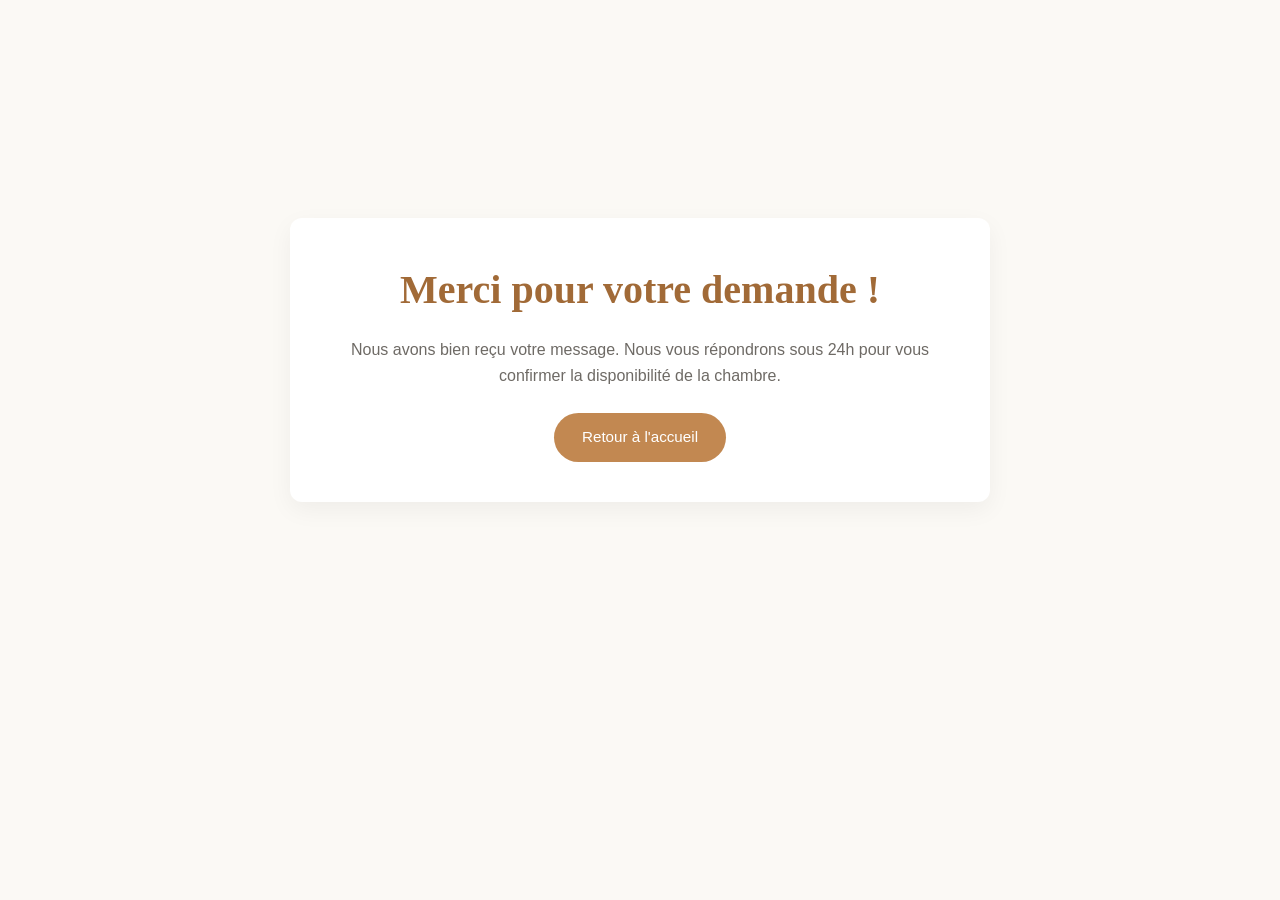
<file: merci.html>
<!DOCTYPE html>
<html lang="fr">
<head>
    <meta charset="UTF-8">
    <meta name="viewport" content="width=device-width, initial-scale=1.0">
    <title>Demande envoyée | Les Quatre Temps</title>
    <link rel="stylesheet" href="style.css">
</head>
<body class="bg-light">
    <div style="min-height: 80vh; display: flex; align-items: center; justify-content: center; text-align: center; padding: 20px;">
        <div class="reservation-form">
            <h1 style="font-family: var(--font-heading); color: var(--primary-dark); font-size: 2.5rem; margin-bottom: 15px;">Merci pour votre demande !</h1>
            <p style="color: var(--text-muted); margin-bottom: 25px;">Nous avons bien reçu votre message. Nous vous répondrons sous 24h pour vous confirmer la disponibilité de la chambre.</p>
            <a href="index.html" class="btn btn-primary">Retour à l'accueil</a>
        </div>
    </div>
</body>
</html>
<html lang="en">
<head>
    <meta charset="UTF-8">
    <meta name="viewport" content="width=device-width, initial-scale=1.0">
    <title>Document</title>
</head>
<body>
    
</body>
</html>
</file>
<file: style.css>
/* ==========================================
   VARIABLES & PALETTE DE COULEURS PROVENÇALE
   ========================================== */
:root {
    --primary: #c28851;        /* Ochre chaleureux */
    --primary-dark: #a16a37;   /* Ochre foncé */
    --secondary: #5c6b57;      /* Vert olive */
    --bg-light: #fbf9f5;       /* Beige/Crème doux */
    --text-main: #2b2927;      /* Anthracite très doux */
    --text-muted: #6e6a65;     /* Gris/Brun atténué */
    --white: #ffffff;
    
    --font-heading: 'Cormorant Garamond', Georgia, serif;
    --font-body: 'Plus Jakarta Sans', sans-serif;
    
    --radius: 12px;
    --transition: all 0.3s ease;
}

/* ==========================================
   RESET & BASES
   ========================================== */
* {
    margin: 0;
    padding: 0;
    box-sizing: border-box;
}

html {
    scroll-behavior: smooth;
}

body {
    font-family: var(--font-body);
    background-color: var(--white);
    color: var(--text-main);
    line-height: 1.6;
}

h1, h2, h3 {
    font-family: var(--font-heading);
    font-weight: 600;
    color: var(--text-main);
}

a {
    text-decoration: none;
    color: inherit;
}

ul {
    list-style: none;
}

.container {
    width: 90%;
    max-width: 1200px;
    margin: 0 auto;
}


/* ==========================================
   BOUTONS
   ========================================== */
.btn {
    display: inline-block;
    padding: 12px 28px;
    border-radius: 50px;
    font-weight: 500;
    font-size: 0.95rem;
    transition: var(--transition);
    cursor: pointer;
}

.btn-primary {
    background-color: var(--primary);
    color: var(--white);
}

.btn-primary:hover {
    background-color: var(--primary-dark);
}

.btn-secondary {
    background-color: transparent;
    color: var(--white);
    border: 1px solid var(--white);
}

.btn-secondary:hover {
    background-color: rgba(255, 255, 255, 0.2);
}

.btn-link {
    color: var(--primary);
    font-weight: 600;
}

.btn-link:hover {
    color: var(--primary-dark);
}

/* ==========================================
   EN-TÊTE / NAVIGATION
   ========================================== */
.header {
    position: sticky;
    top: 0;
    background-color: rgba(255, 255, 255, 0.95);
    backdrop-filter: blur(8px);
    border-bottom: 1px solid #f0ebe1;
    z-index: 1000;
}

.nav-container {
    display: flex;
    justify-content: space-between;
    align-items: center;
    padding: 18px 5%;
    max-width: 1300px;
    margin: 0 auto;
}

.logo span {
    font-family: var(--font-heading);
    font-size: 1.6rem;
    font-weight: 600;
    color: var(--primary-dark);
    letter-spacing: 0.5px;
}

.nav-links {
    display: flex;
    gap: 32px;
}

.nav-links a {
    color: var(--text-main);
    font-size: 0.95rem;
    transition: var(--transition);
}

.nav-links a:hover {
    color: var(--primary);
}

/* Conteneur principal logo + titre */
.brand-container {
  display: flex;
  align-items: center;
  gap: 12px; /* Espace entre le logo et le texte */
}

/* Style de l'image du logo */
.brand-logo {
  width: 70px;        /* Ajuste la taille selon tes préférences */
  height: 70px;
  object-fit: contain;
}

/* Style du texte du titre */
.brand-title {
  font-family: 'Playfair Display', 'Georgia', serif;
  font-size: 1.5rem;
  color: #A07855;     /* Couleur dorée / terracotta de ton charte */
  font-weight: 600;
}

/* ==========================================
   HERO SECTION
   ========================================== */

   /* ==========================================
   HERO SECTION AVEC VIDÉO
   ========================================== */


/* La vidéo couvre tout l'espace */
.hero {
  position: relative;
  height: 80vh; /* Hauteur ajustée sur ordinateur */
  display: flex;
  align-items: center;
  justify-content: center;
  text-align: center;
  color: var(--white);
  padding: 0 20px;
  overflow: hidden;
}

.hero-video {
  position: absolute;
  top: 0;
  left: 0;
  width: 100%;
  height: 100%;
  object-fit: cover; /* Remplit tout le conteneur sans déformer les proportions */
  z-index: 1;
}

/* Le contenu passe au-dessus de la vidéo et du filtre */
.hero-content {
    position: relative;
    max-width: 800px;
    z-index: 3;
}


.badge {
    text-transform: uppercase;
    letter-spacing: 2px;
    font-size: 0.8rem;
    background-color: rgba(255, 255, 255, 0.2);
    padding: 6px 16px;
    border-radius: 30px;
    backdrop-filter: blur(4px);
}

.hero h1 {
    font-size: 3.5rem;
    margin: 20px 0;
    color: var(--white);
    line-height: 1.15;
}

.hero p {
    font-size: 1.2rem;
    margin-bottom: 30px;
    opacity: 0.9;
    font-weight: 300;
}

.hero-buttons {
    display: flex;
    gap: 16px;
    justify-content: center;
}

/* ==========================================
   SECTIONS GÉNÉRALES & CARTES
   ========================================== */
.section {
    padding: 40px 0;
}

.bg-light {
    background-color: var(--bg-light);
}

.section-header {
    text-align: center;
    max-width: 650px;
    margin: 0 auto 60px auto;
}

.section-header h2 {
    font-size: 2.6rem;
    margin-bottom: 12px;
}

.section-header p {
    color: var(--text-muted);
}

/* Grille des chambres */
.cards-grid {
    display: grid;
    grid-template-columns: repeat(auto-fit, minmax(320px, 1fr));
    gap: 30px;
}

.card {
    background-color: var(--white);
    border-radius: var(--radius);
    overflow: hidden;
    box-shadow: 0 8px 24px rgba(0,0,0,0.05);
    transition: var(--transition);
}

.card:hover {
    transform: translateY(-6px);
    box-shadow: 0 12px 32px rgba(0,0,0,0.1);
}

.placeholder-img {
    height: 220px;
    background-color: var(--secondary);
    color: var(--white);
    display: flex;
    align-items: center;
    justify-content: center;
    font-family: var(--font-heading);
    font-size: 1.5rem;
}

.card-body {
    padding: 24px;
}

.card-body h3 {
    font-size: 1.6rem;
    margin-bottom: 10px;
}

.card-body p {
    color: var(--text-muted);
    font-size: 0.95rem;
    margin-bottom: 20px;
}

.card-footer {
    display: flex;
    justify-content: space-between;
    align-items: center;
    border-top: 1px solid #f0ebe1;
    padding-top: 15px;
}

.price {
    font-weight: 600;
    font-size: 0.9rem;
    color: var(--text-main);
}

/* --- CARROUSEL INFINI --- */

.carousel-container {
  position: relative;
  width: 100%;
  height: 200px;
  overflow: hidden;
  border-top-left-radius: 12px;
  border-top-right-radius: 12px;
}

.carousel {
  width: 100%;
  height: 100%;
  overflow: hidden;
}

.carousel-track {
  display: flex;
  height: 100%;
  transition: transform 0.4s ease-in-out;
  width: 100%;
}

.carousel-track img {
  width: 100%;
  height: 100%;
  object-fit: cover;
  flex-shrink: 0;
}

/* Flèches cliquables */
.arrow {
  position: absolute;
  top: 50%;
  transform: translateY(-50%);
  background: rgba(0, 0, 0, 0.4);
  color: white;
  border: none;
  font-size: 18px;
  width: 32px;
  height: 32px;
  display: flex;
  align-items: center;
  justify-content: center;
  cursor: pointer;
  border-radius: 50%;
  z-index: 20;
  transition: background 0.2s ease;
  user-select: none;
}

.arrow:hover {
  background: rgba(0, 0, 0, 0.7);
}

.arrow.prev { left: 8px; }
.arrow.next { right: 8px; }


/* Grille des SERVICES */

.features-grid {
  display: grid;
  grid-template-columns: repeat(auto-fit, minmax(260px, 1fr));
  gap: 60px;
  text-align: center;
}

.feature-icon {
  font-size: 2.2rem;
  color: #A07855; /* La couleur dorée/terracotta de ta charte */
  margin-bottom: 16px;
}

.feature-item h3 {
    font-size: 1.5rem;
    margin-bottom: 10px;
}

.feature-item p {
    color: var(--text-muted);
    font-size: 0.95rem;
}


/* ==========================================
   FORMULAIRE DE RÉSERVATION
   ========================================== */

#reservation .section-header p {
    color: #000000;
}
.section-white {
    background-image: url(imagemer.jpeg);
    background-size: cover;          /* Étire l'image pour remplir toute la zone */
    background-position: top center;     /* Centre l'image parfaitement */
    background-repeat: no-repeat;    /* Empêche l'image de se répéter en mosaïque */
    box-shadow: 0 8px 24px rgba(0,0,0,0.05);
    padding: 40px 0;
}

.reservation-form {
    max-width: 700px;
    margin: 0 auto;
    background-color: white;
    padding: 40px;
    border-radius: var(--radius);
    box-shadow: 0 8px 24px rgba(0,0,0,0.05);
}

.form-group-double {
    display: grid;
    grid-template-columns: 1fr 1fr;
    gap: 20px;
}

.form-group {
    margin-bottom: 20px;
    display: flex;
    flex-direction: column;
}

.form-group label {
    font-weight: 500;
    font-size: 0.9rem;
    margin-bottom: 8px;
    color: var(--text-main);
}

.form-group input,
.form-group select,
.form-group textarea {
    padding: 12px 16px;
    border: 1px solid #e0d8cc;
    border-radius: 8px;
    font-family: var(--font-body);
    font-size: 0.95rem;
    color: var(--text-main);
    background-color: #faf8f5;
    transition: var(--transition);
}

.form-group input:focus,
.form-group select:focus,
.form-group textarea:focus {
    outline: none;
    border-color: var(--primary);
    background-color: var(--white);
    box-shadow: 0 0 0 3px rgba(194, 136, 81, 0.15);
}

.btn-submit {
    width: 100%;
    text-align: center;
    border: none;
    margin-top: 10px;
}

@media (max-width: 600px) {
    .form-group-double {
        grid-template-columns: 1fr;
    }
    .reservation-form {
        padding: 24px;
    }
}


/* ==========================================
   PIED DE PAGE
   ========================================== */
.footer {
    background-color: var(--text-main);
    color: var(--white);
    padding: 60px 0 30px 0;
}

.footer-content {
    display: flex;
    flex-direction: column;
    align-items: center;
    text-align: center;
    gap: 30px;
}

.footer-info h3 {
    color: var(--white);
    font-size: 1.8rem;
    margin-bottom: 15px;
}

.footer-info p {
    color: #b5b0aa;
    margin-bottom: 6px;
    font-size: 0.95rem;
}

.footer-copy {
    border-top: 1px solid #3d3a37;
    width: 100%;
    padding-top: 20px;
    color: #8c8680;
    font-size: 0.85rem;
}

/* --- LIGHTBOX (GALERIE PLEIN ÉCRAN) --- */
.lightbox {
  display: none;
  position: fixed;
  z-index: 2000;
  top: 0;
  left: 0;
  width: 100%;
  height: 100%;
  background-color: rgba(0, 0, 0, 0.8); /* Arrière-plan assombri */
  backdrop-filter: blur(5px);
  justify-content: center;
  align-items: center;
}

.lightbox.active {
  display: flex;
}

.lightbox-content {
  max-width: 90%;
  max-height: 85vh;
  display: flex;
  justify-content: center;
  align-items: center;
}

.lightbox-content img {
  max-width: 100%;
  max-height: 85vh;
  object-fit: contain;
  border-radius: 8px;
  box-shadow: 0 10px 30px rgba(0,0,0,0.5);
}

/* Boutons de fermeture et navigation */
.lightbox-close {
  position: absolute;
  top: 20px;
  right: 35px;
  color: #fff;
  font-size: 40px;
  font-weight: bold;
  cursor: pointer;
  z-index: 2001;
}

.lightbox-prev,
.lightbox-next {
  position: absolute;
  top: 50%;
  transform: translateY(-50%);
  background: NONE;
  color: white;
  border: none;
  font-size: 25px;
  padding: 15px;
  cursor: pointer;
  border-radius: 50%;
  transition: background 0.3s;
  text-shadow: 
    -0.5px -0.5px 0 #000,  
     0.5px -0.5px 0 #000,
    -0.5px  0.5px 0 #000,
     0.5px  0.5px 0 #000;
}

.lightbox-prev:hover,
.lightbox-next:hover {
  background: rgba(255, 255, 255, 0.3);
}

.lightbox-prev { left: 20px; }
.lightbox-next { right: 20px; }

/* Responsive LIGHTBOX (mobiles/tablettes) */

@media (max-width: 768px) {
  .lightbox-prev { left: 10px; padding: 10px 14px; font-size: 20px; }
  .lightbox-next { right: 10px; padding: 10px 14px; font-size: 20px; }
  .lightbox-close { top: 15px; right: 20px; font-size: 32px; }
}

/* Responsive (mobiles/tablettes) */
@media (max-width: 768px) {
    .nav-links {
        display: none; /* À remplacer idéalement par un menu burger */
    }


/* Responsive Ajustement en-tête */
  
  /* Ajustement de la barre de navigation */
  .nav-container {
    padding: 14px 12px;
  }

  /* Ajustement du logo */
  .brand-logo {
    width: 55px;
    height: 55px;
  }

  /* Espace entre logo et titre */
  .brand-container {
    gap: 8px;
  }

  /* Ajustement de la taille du titre */
  .brand-title {
    font-size: 1.15rem;
    white-space: nowrap;
  }

  /* Ajustement UNIQUEMENT du bouton Réserver dans la barre de navigation */
  .nav-container a.btn,
  .nav-container button {
    padding: 8px 16px;
    font-size: 0.85rem;
    /* Conserve la forme pilule originale tout en étant mieux proportionnée */
    border-radius: 50px; 
  }

  /* ADAPTATION HERO MOBILE */
  /* Réduit la hauteur de la section vidéo sur mobile */
  .hero {
    height: 65vh; /* Réduit le champ vertical pour mieux cadrer la vidéo */
    padding: 20px 15px;
  }

  /* Adapte la taille du grand titre sur mobile */
  .hero h1 {
    font-size: 2.8rem;
    color: #ffffff;
    font-weight: 600;
    margin-bottom: 16px;
    text-shadow: 0 2px 10px rgba(0, 0, 0, 0.3); /* Ombre portée très douce et naturelle */
  }

  /* Adapte la description */
  .hero p {
    font-size: 1rem;
    color: #ffffff;
    margin-bottom: 24px;
    text-shadow: 0 2px 8px rgba(0, 0, 0, 0.3);
  }

  /* Aligne ou empile proprement les boutons si l'écran est étroit */
  .hero-buttons {
    flex-direction: column;
    gap: 10px;
    width: 100%;
    max-width: 280px;
    margin: 0 auto;
  }

  /* Halo sombre très doux uniquement derrière le texte (invisible mais très efficace) */
  .hero-content {
    background: radial-gradient(circle, rgba(0,0,0,0.4) 0%, rgba(0,0,0,0) 80%);
    padding: 20px 10px;
  }
}
</file>
